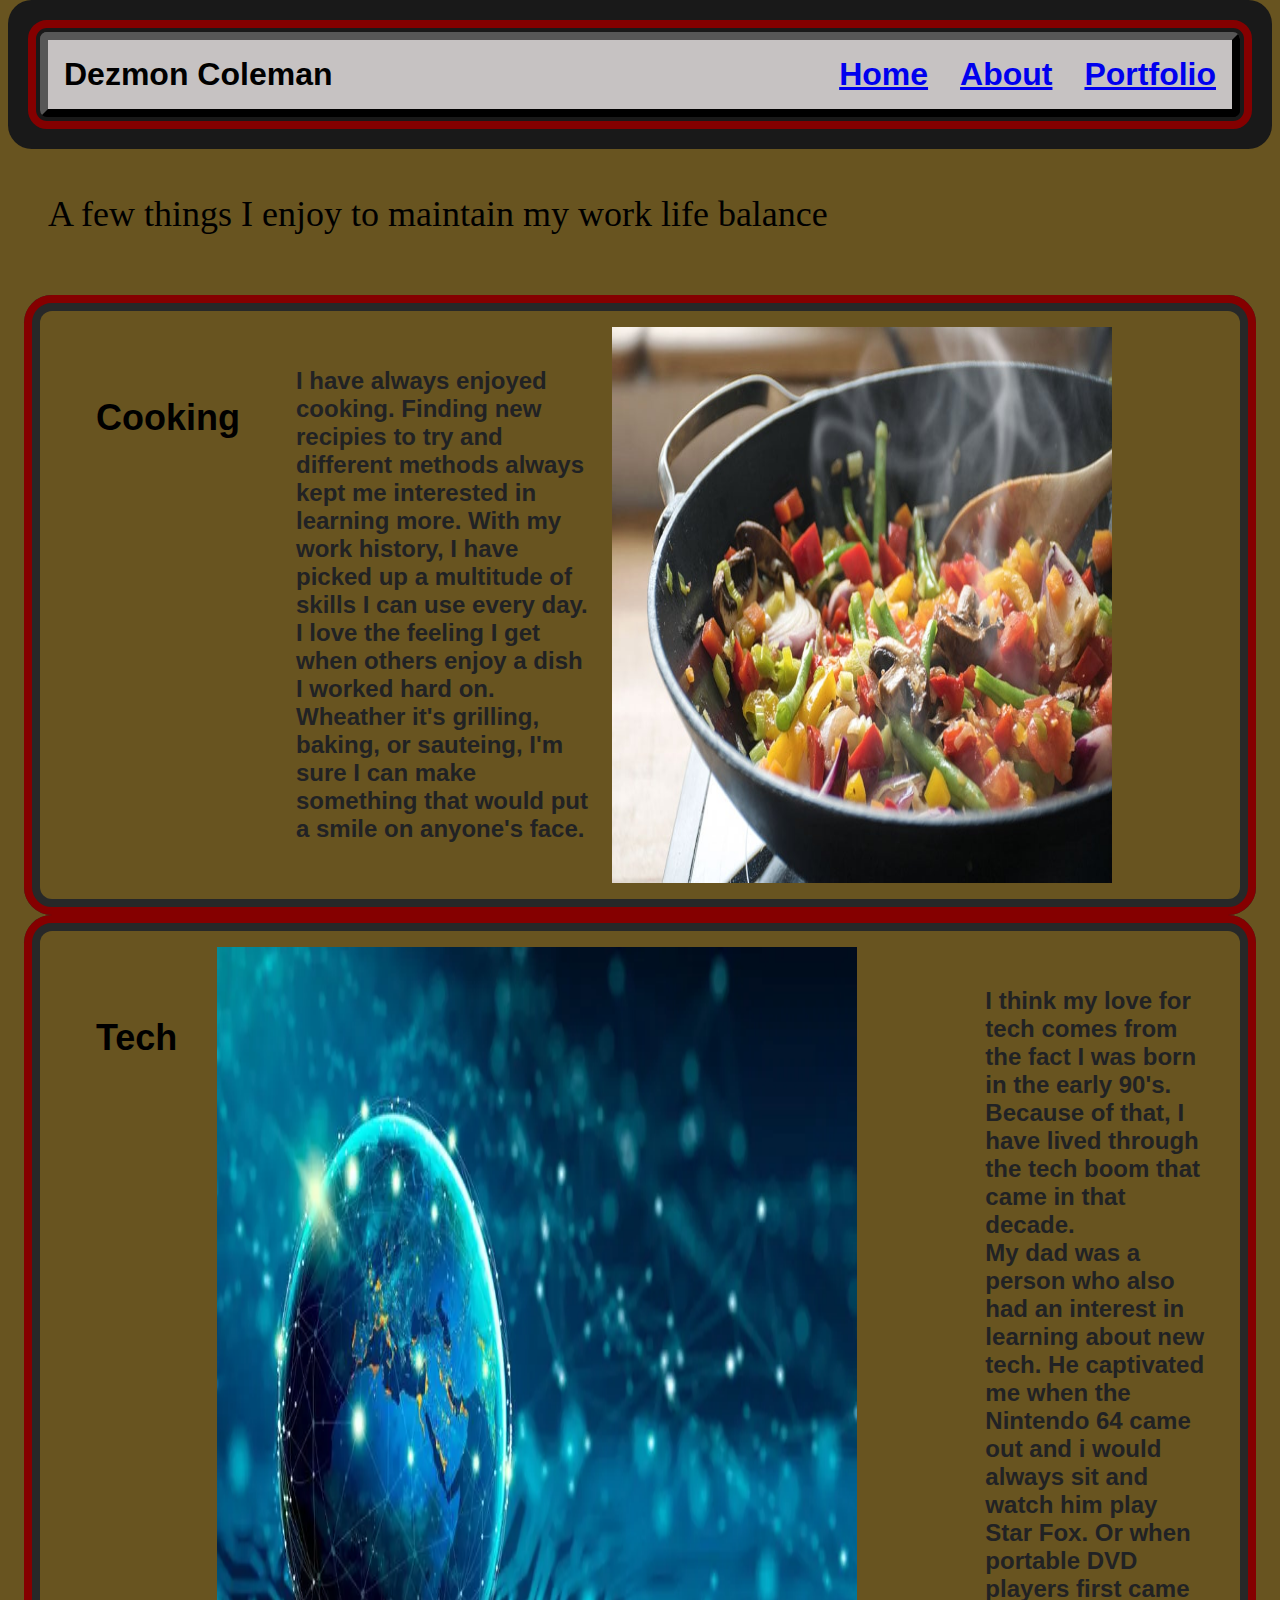
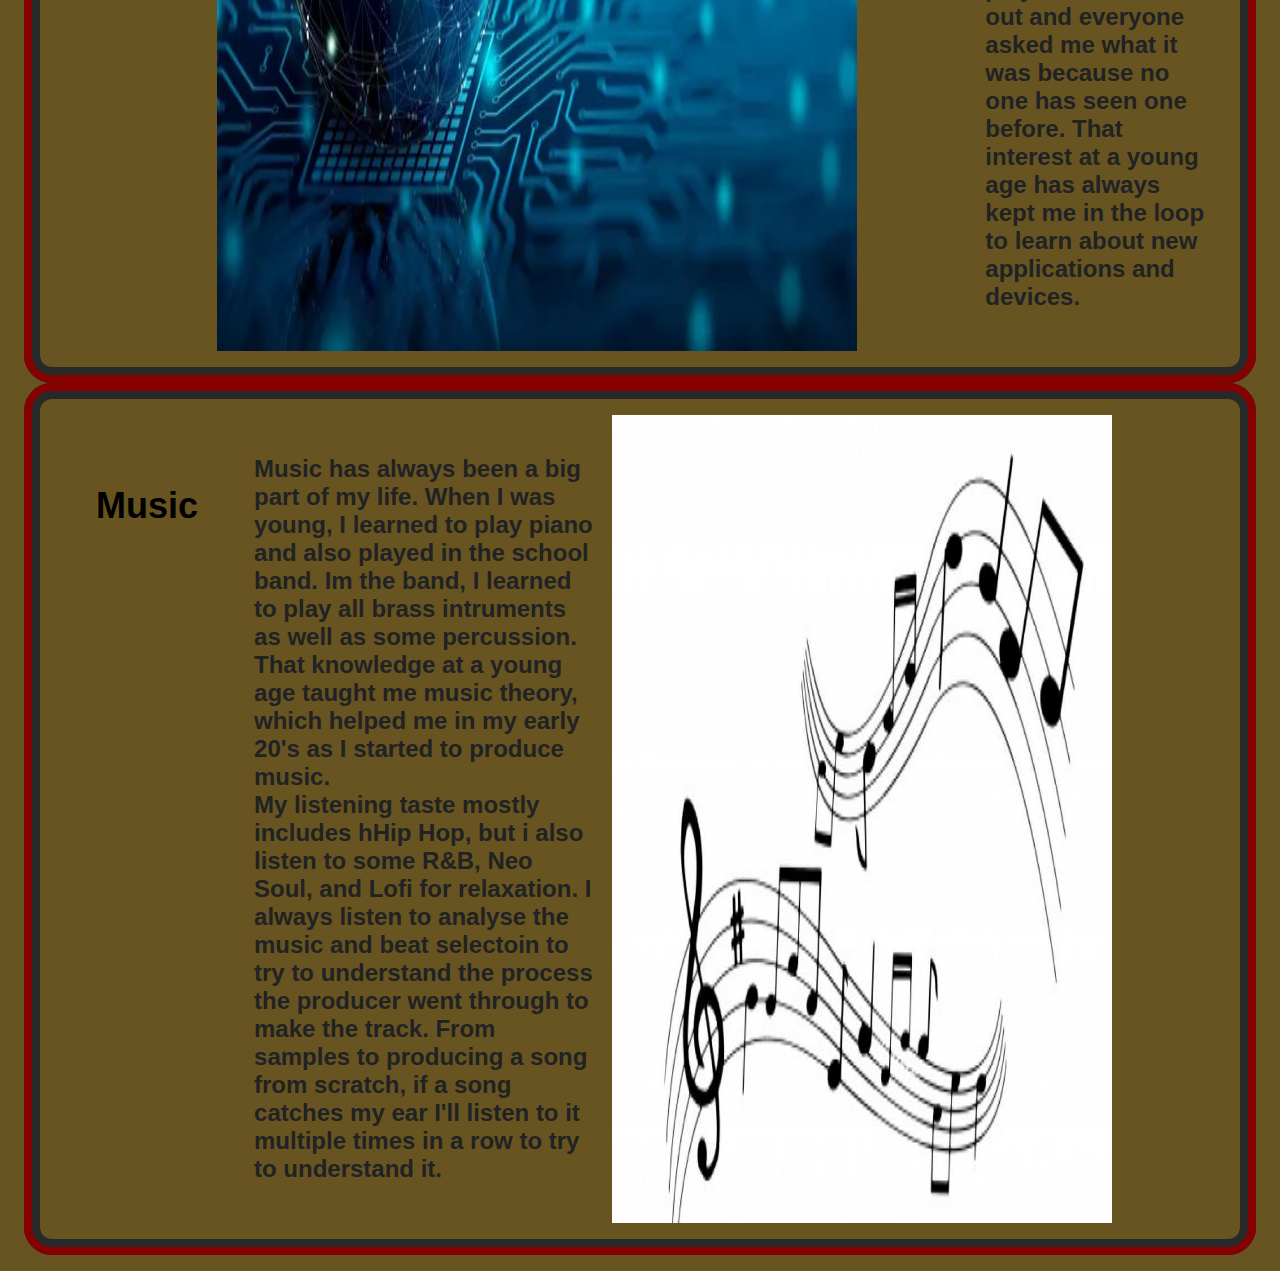
<file: about.html>
<!DOCTYPE html>
<html lang="en">
  <head>
    <title>About Me</title>
    <link rel="stylesheet" href="style.css" />
  </head>
  <body class="page">
    <div class="navigation">
        <h3 class="myname">Dezmon Coleman</h3>
        <ul class="menu">
            <a href="index.html"><li>Home</li></a>
            <a href="about.html"><li>About</li></a>
            <a href="portfolio.html"><li>Portfolio</li></a>
         </ul>
    </div>
    <div>
      <p class="heading">A few things I enjoy to maintain my work life balance</p>
    </div>
    <div class="topics">
      <h2 class="heading">Cooking</h2>
      <div class="paragraph">
        <p class="para">
          I have always enjoyed cooking. Finding new recipies to try and
          different methods always kept me interested in learning more. With my
          work history, I have picked up a multitude of skills I can use every
          day. <br> I love the feeling I get when others enjoy a dish I worked hard
          on. Wheather it's grilling, baking, or sauteing, I'm sure I can make
          something that would put a smile on anyone's face.
        </p>
        <img class="pic" src="cooking.jpg" alt="" style="width: 500px;">
      </div>
      </div>
      <div class="topics">
      <h2 class="heading">Tech</h2>
      <img class="pic" src="tech.webp" alt="" style="width: 40rem;">
      <div class="paragraph2">
       <p class="para">I think my love for tech comes from the fact I was born in the early
        90's. Because of that, I have lived through the tech boom that came in
        that decade. <br> My dad was a person who also had an interest in learning
        about new tech. He captivated me when the Nintendo 64 came out and i
        would always sit and watch him play Star Fox. Or when portable DVD
        players first came out and everyone asked me what it was because no one
        has seen one before. That interest at a young age has always kept me in
        the loop to learn about new applications and devices.
        </p>
      </div>
      </div>
      <div class="topics">
      <h2 class="heading">Music</h2>
      <div class="paragraph">
        <p class="para">
          Music has always been a big part of my life. When I was young, I
          learned to play piano and also played in the school band. Im the band,
          I learned to play all brass intruments as well as some percussion.
          That knowledge at a young age taught me music theory, which helped me
          in my early 20's as I started to produce music. <br />My listening
          taste mostly includes hHip Hop, but i also listen to some R&B, Neo
          Soul, and Lofi for relaxation. I always listen to analyse the music
          and beat selectoin to try to understand the process the producer went
          through to make the track. From samples to producing a song from
          scratch, if a song catches my ear I'll listen to it multiple times in
          a row to try to understand it.
        </p>
        <img class="pic" src="music.jpg" alt="" style="width: 500px;">
      </div>
    </div>
    
  </body>
</html>
</file>
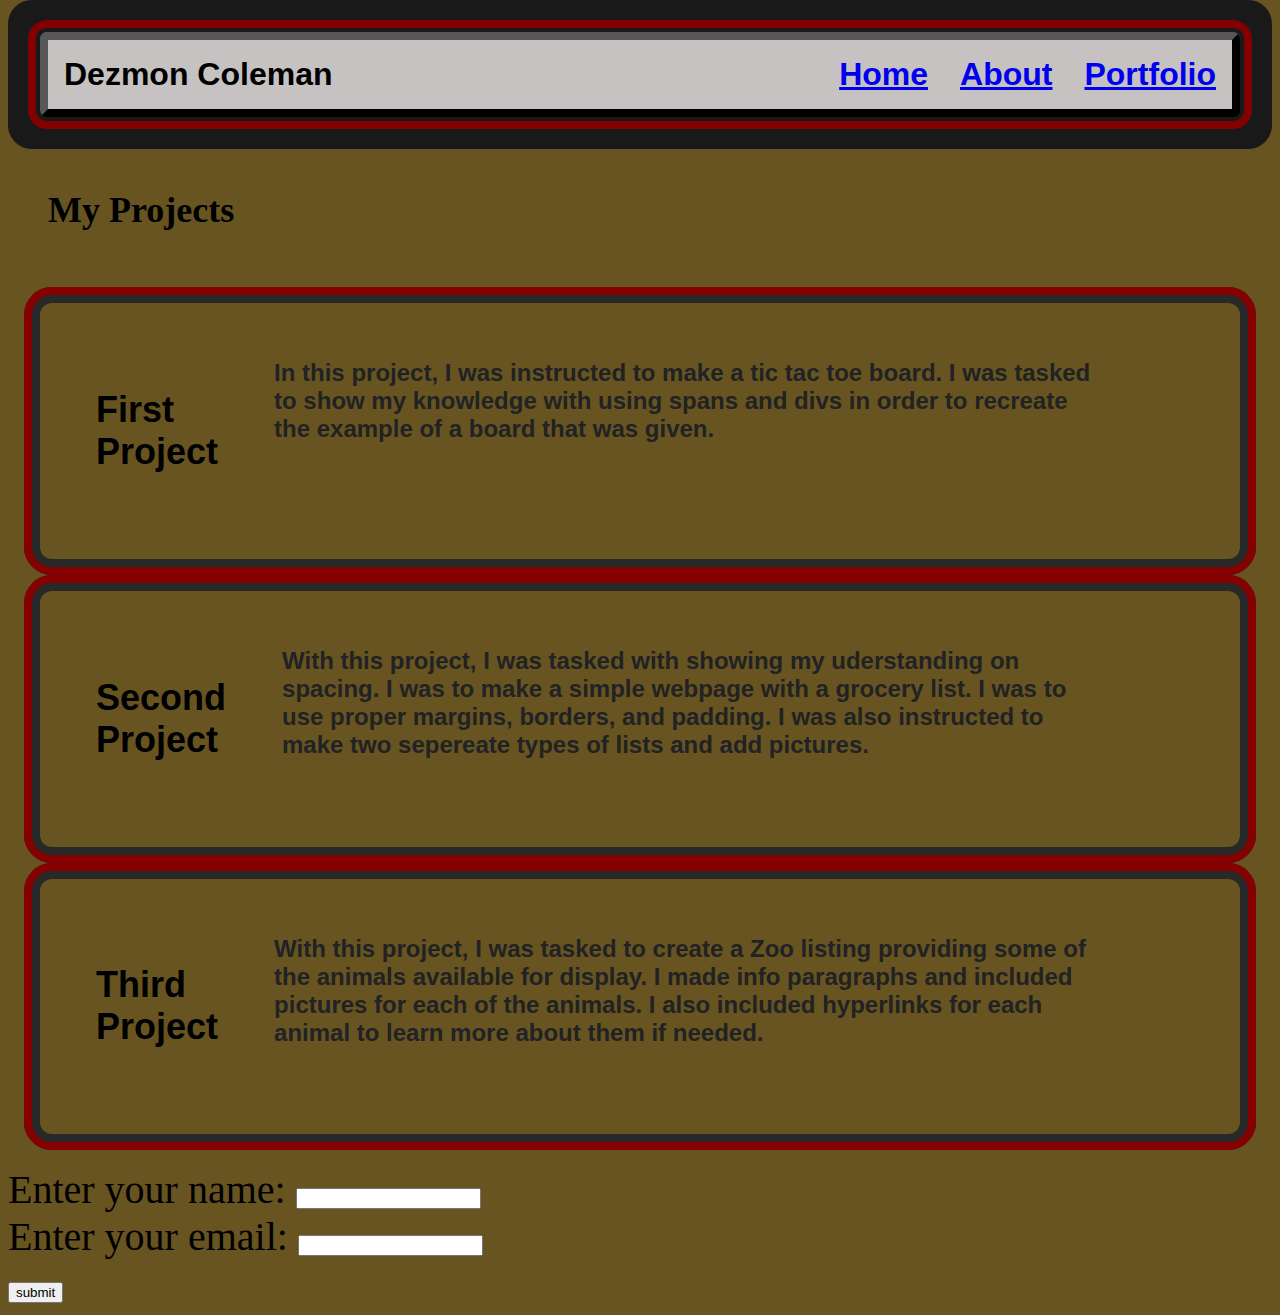
<file: portfolio.html>
<!DOCTYPE html>
<html lang="en">
  <head>
    <meta charset="UTF-8" />
    <meta myname="viewport" content="width=device-width, initial-scale=1.0" />
    <title>Document</title>
    <link rel="stylesheet" href="style.css" />
  </head>
  <body class="page">
    <div class="navigation">
      <h3 class="myname">Dezmon Coleman</h3>
      <ul class="menu">
        <a href="index.html"><li>Home</li></a>
        <a href="about.html"><li>About</li></a>
        <a href="portfolio.html"><li>Portfolio</li></a>
      </ul>
    </div>
    <h1 class="heading">My Projects</h1>
    <div class="topics">
      <h2 class="heading">First Project</h2>
      <div class="paragraph">
        <p class="para">
          In this project, I was instructed to make a tic tac toe board. I was
          tasked to show my knowledge with using spans and divs in order to
          recreate the example of a board that was given.
        </p>
      </div>
    </div>
    <div class="topics">
      <h2 class="heading">Second Project</h2>
      <div class="paragraph">
        <p class="para">
          With this project, I was tasked with showing my uderstanding on
          spacing. I was to make a simple webpage with a grocery list. I was to
          use proper margins, borders, and padding. I was also instructed to
          make two sepereate types of lists and add pictures.
        </p>
      </div>
    </div>
    <div class="topics">
      <h2 class="heading">Third Project</h2>
      <div class="paragraph">
        <p class="para">
          With this project, I was tasked to create a Zoo listing providing some
          of the animals available for display. I made info paragraphs and
          included pictures for each of the animals. I also included hyperlinks
          for each animal to learn more about them if needed.
        </p>
      </div>
    </div>
</div>
<form action="" method="get" class="namesubmit">
  <div class="namesubmit">
    <label for="name">Enter your name:</label>
    <input type="text" name="name" id="name" required />
  </div>
  <div class="namesubmit">
    <label for="email">Enter your email:</label>
    <input type="email" name="email" id="email" required />
  </div>
  <div class="namesubmit">
      <input type="submit" value="submit">
  </div>
</form>
  </body>
</html>
</file>
<file: style.css>
.page {
  background-color: rgb(104, 84, 32);
}

.navigation {
  background: rgb(198, 194, 194);
  display: flex;
  justify-content: space-between;
  border: 0.5rem outset rgb(3, 3, 3);
  outline: 0.5rem solid rgb(132, 0, 0);
  box-shadow: 0 0 0 2rem rgb(25, 25, 25);
  border-radius: 7px;
  font: bold 1rem sans-serif;
  margin: 2rem;
  padding: 1rem;
  outline-offset: 0.3rem;
}

.menu {
  padding: 0;
  margin: 0;
  list-style: none;
  display: flex;
  gap: 2rem;
  font-size: 2rem;
}

.myname {
  padding: 0;
  margin: 0;
  display: flex;
  font-size: 2rem;
  font-family: Impact, Haettenschweiler, 'Arial Narrow Bold', sans-serif;
}

.statement {
  display: flex;
  justify-content: center;
  font-size: 8rem;
  font-weight: 200;
  font-family: 'Courier New', Courier, monospace;
}

.heading {
  font-size: 36px;
  padding: 2.5rem;
}

.topic {
  font-size: 22px;
}

.topics {
  margin: 5px;
  outline: 0.5rem solid rgb(133, 0, 0);
  box-shadow: 0 0 0 1rem rgb(39, 40, 40);
  border-radius: 12px;
  font: bold 1rem sans-serif;
  margin: 2rem;
  padding: 1rem;
  outline-offset: 0.5rem;
  display: flex;
  justify-content: center;
}

.paragraph {
  color: rgb(33, 34, 36);
  display: flex;
  margin: 0rem;
  margin-right: 7rem;
  padding: 0rem;
  
}

.paragraph2 {
    color: rgb(33, 34, 36);
    display: flex;
    margin: 0rem;
    margin-left: 7rem;
    
  }

.para {
  font-size: 24px;
  display: flex;
  flex: ;
  padding: 1rem;
  padding-left: ;
}

form {
    font-size: 2.5rem;
}
</file>
